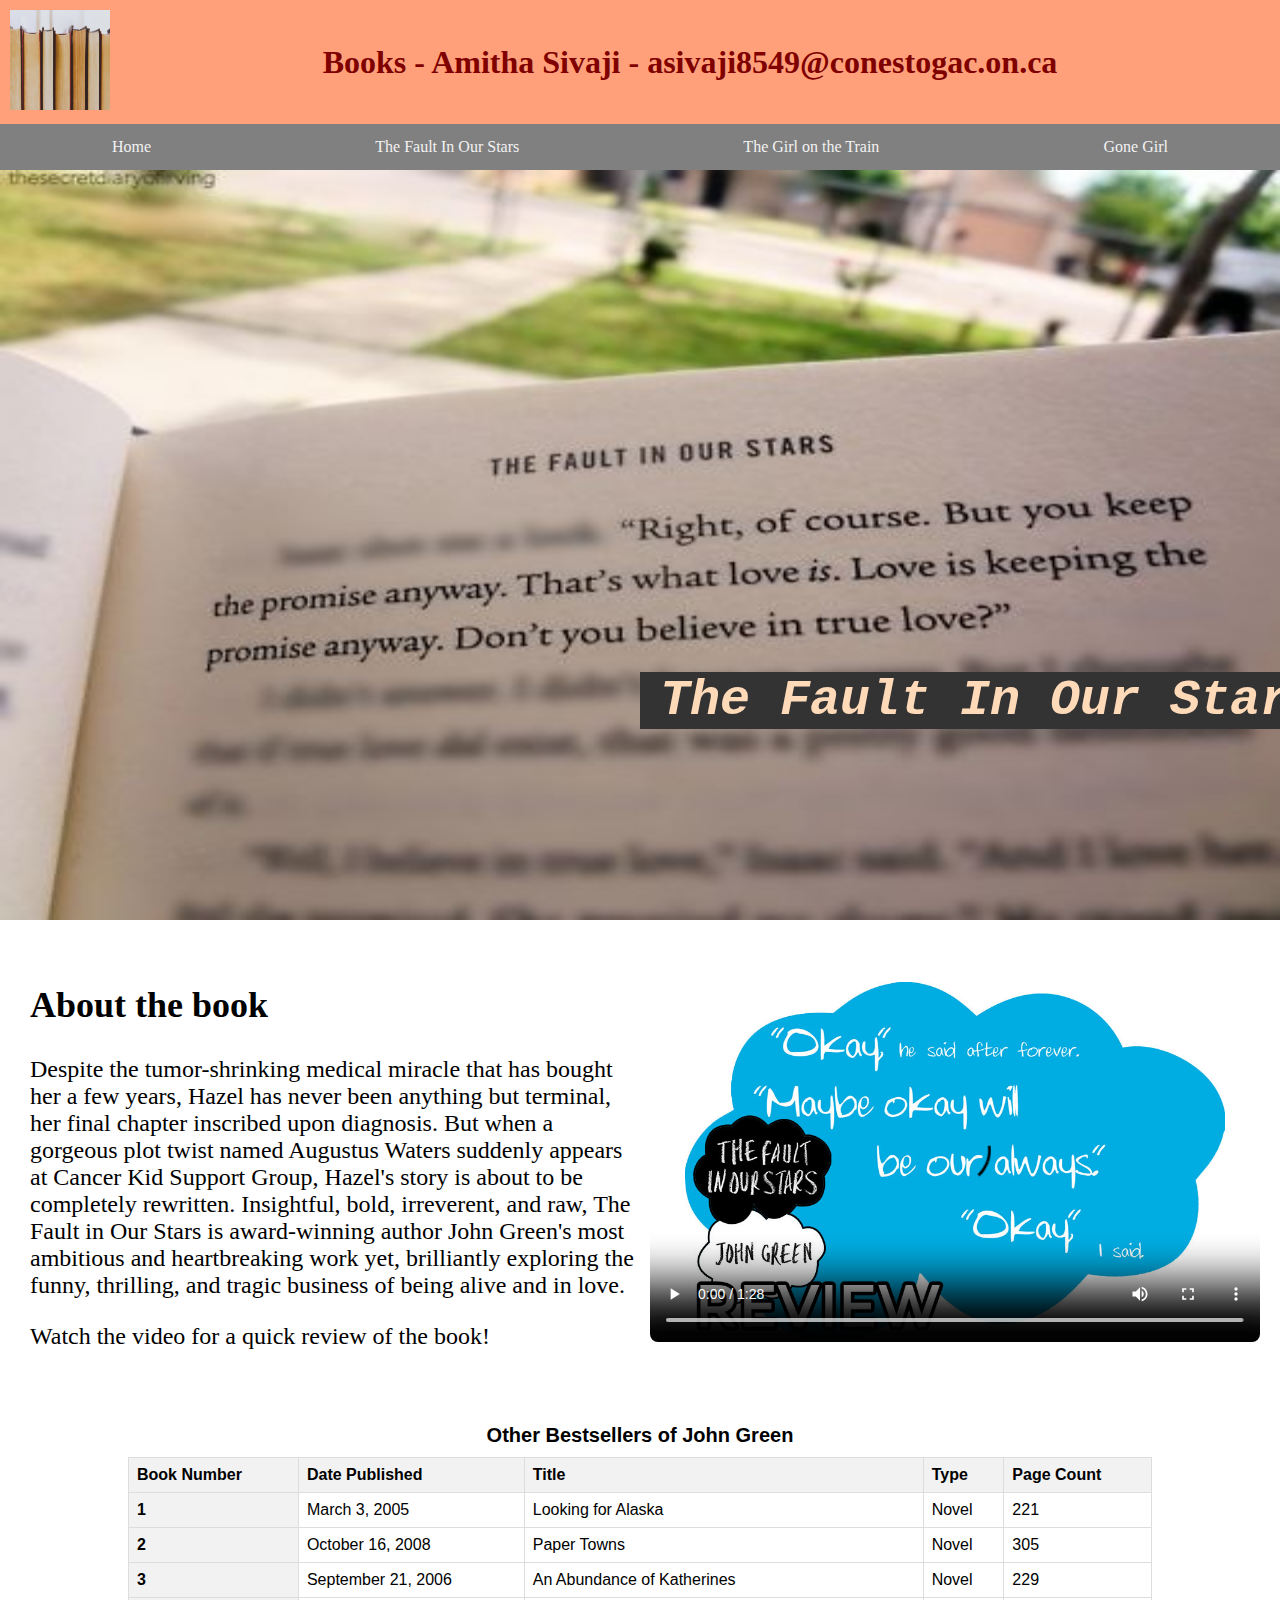
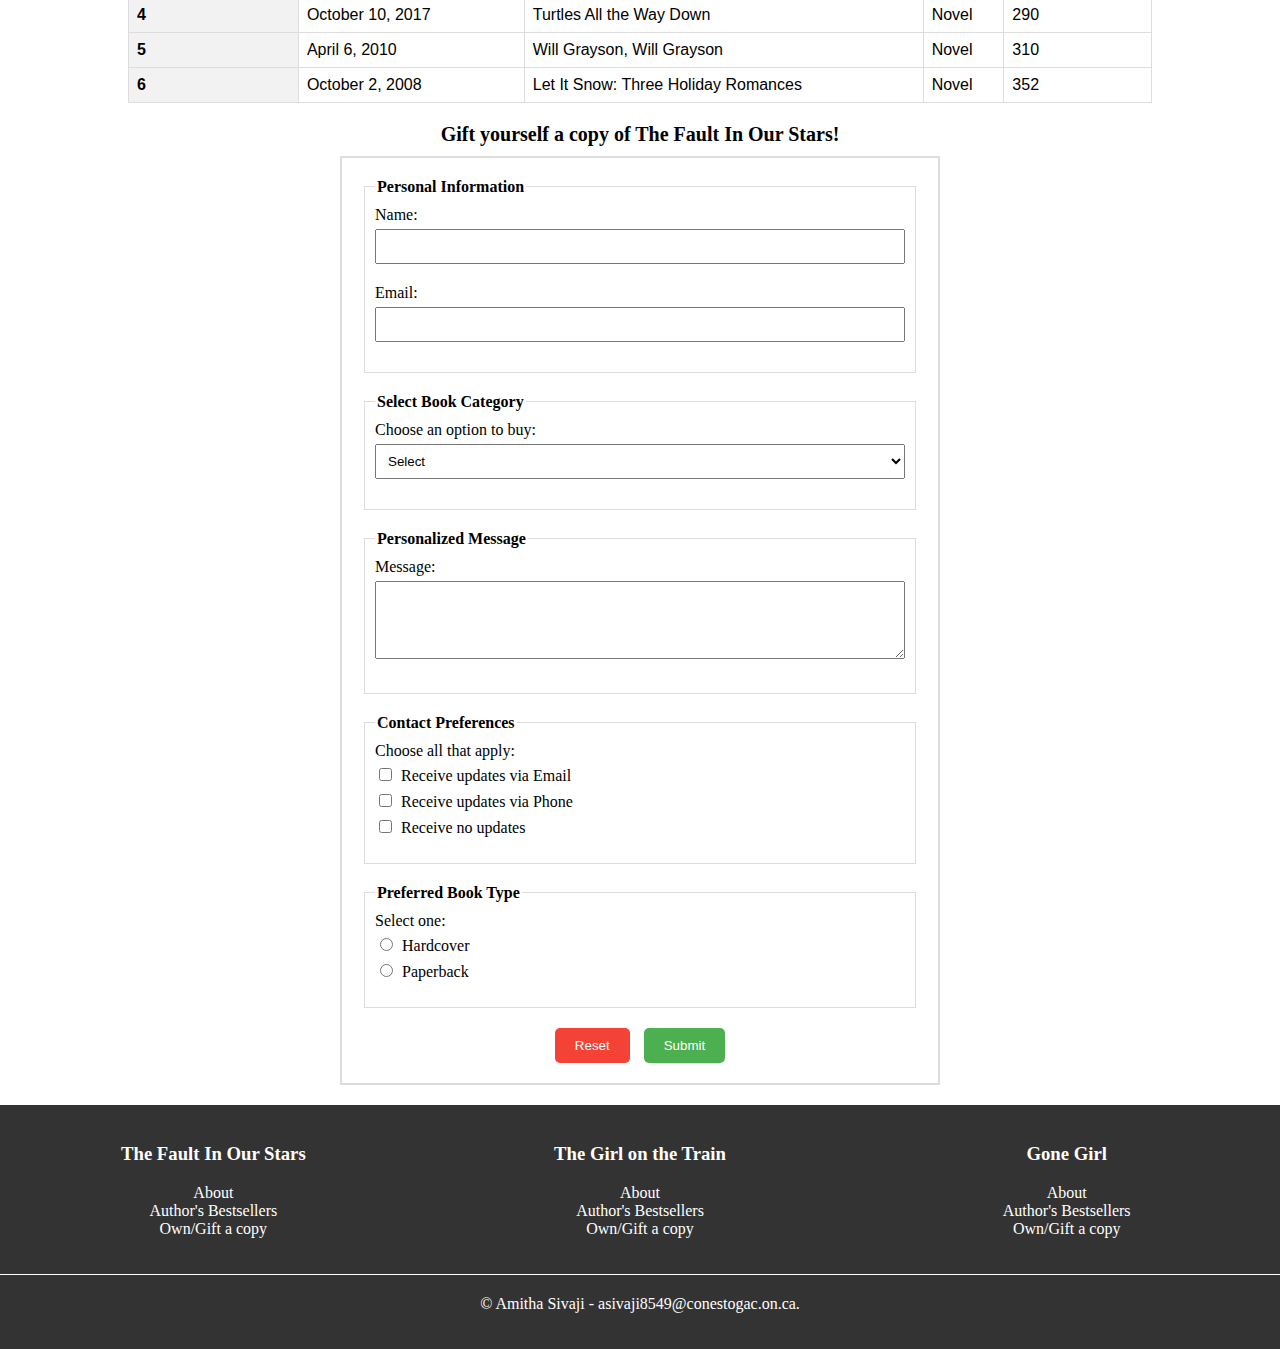
<file: fault-in-our-stars.html>
<!DOCTYPE html>
<html lang="en">
<head>
    <meta charset="UTF-8">
    <link rel="stylesheet" href="styles/style.css">
    <meta name="viewport" content="width=device-width, initial-scale=1.0">
    <!--Favicon Souce: https://favicon.io/favicon-converter/-->
    <link rel="icon" href="images/favicon.ico">
    <title>Books</title>
</head>
<body>
    
    <div class="header">
        <a href="index.html">
        <!--Logo Source: https://www.pexels.com/photo/books-768125/-->
        <img src="images/logo.jpg" alt="Book Keep Logo">
    </a>
        <h1>Books - Amitha Sivaji - asivaji8549@conestogac.on.ca</h1>
    </div>
    <nav class="topnav">
        <div class="dropdown">
            <a href="index.html">Home</a>
            <div class="dropdown-content">
                <li><a href="index.html#benefits">Benefits</a></li>
                <li><a href="index.html#significance">Significance</a></li>
                <li><a href="index.html#discover-books">Discover</a></li>
            </div>
        </div>
        <div class="dropdown">
            <a href="fault-in-our-stars.html">The Fault In Our Stars</a>
            <div class="dropdown-content">
                <li><a href="fault-in-our-stars.html#about">About</a></li>
                <li><a href="fault-in-our-stars.html#author-bestsellers">Author's Bestsellers</a></li>
                <li><a href="fault-in-our-stars.html#buy">Own/Gift a copy</a></li>
            </div>
        </div>
        <div class="dropdown">
            <a href="girl-on-the-train.html">The Girl on the Train</a>
            <div class="dropdown-content">
                <li><a href="girl-on-the-train.html#about">About</a></li>
                <li><a href="girl-on-the-train.html#author-bestsellers">Author's Bestsellers</a></li>
                <li><a href="girl-on-the-train.html#buy">Own/Gift a copy</a></li>
            </div>
        </div>
        <div class="dropdown">
            <a href="gone-girl.html">Gone Girl</a>
            <div class="dropdown-content">
                <li><a href="gone-girl.html#about">About</a></li>
                <li><a href="gone-girl.html#author-bestsellers">Author's Bestsellers</a></li>
                <li><a href="gone-girl.html#buy">Own/Gift a copy</a></li>
            </div>
        </div>
    </nav>


    
    <div class="overlay-container">
        <img src="images/fault-in-our-stars-hero-image.jpg" alt="The Fault In Our Stars">
        <h3>The Fault In Our Stars</h3>
    </div>
    
    <div id="about" class="text-video-section">
        <div class="text-content">
            <h2>About the book</h2>
            <p>
                Despite the tumor-shrinking medical miracle that has bought her a few years, Hazel has never been anything but terminal, her final chapter inscribed upon diagnosis. But when a gorgeous plot twist named Augustus Waters suddenly appears at Cancer Kid Support Group, Hazel's story is about to be completely rewritten.
                Insightful, bold, irreverent, and raw, The Fault in Our Stars is award-winning author John Green's most ambitious and heartbreaking work yet, brilliantly exploring the funny, thrilling, and tragic business of being alive and in love.

                <p>Watch the video for a quick review of the book!</p>
            </p>
        </div>
        <div class="video-container">
            <video controls poster="images/fault-in-our-stars-poster.jpg">
            <!-- image source:https://ahsthespud.com/entertainment/2014/02/04/the-fault-in-our-stars-book-review/-->
                <source src="media/fault-in-our-stars-review.mp4" type="video/mp4">
                <!-- video source: https://www.youtube.com/watch?v=tcPl1GfhiLI-->
                Your browser does not support the video tag.
            </video>
        </div>
    </div>
    <!-- Table source: https://wordsrated.com/john-green-statistics/#:~:text=Over%2050%20million%20John%20Green,more%20than%2023%20million%20copies.-->
    <div id="author-bestsellers">
    <table>
        <caption>Other Bestsellers of John Green</caption>
        <thead>
            <tr>
                <th scope="col">Book Number</th>
                <th scope="col">Date Published</th>
                <th scope="col">Title</th>
                <th scope="col">Type</th>
                <th scope="col">Page Count</th>
                </tr>
        </thead>
        <tbody>
        <tr>
          <th scope="row">1</th>
          <td>March 3, 2005</td>
          <td>Looking for Alaska</td>
          <td>Novel</td>
          <td>221</td>
        </tr>
        <tr>
            <th scope="row">2</th>
            <td>October 16, 2008</td>
            <td>Paper Towns</td>
            <td>Novel</td>
            <td>305</td>
        </tr>
        <tr>
            <th scope="row">3</th>
            <td>September 21, 2006</td>
            <td>An Abundance of Katherines</td>
            <td>Novel</td>
            <td>229</td>
        </tr>
        <tr>
            <th scope="row">4</th>
            <td>October 10, 2017</td>
            <td>Turtles All the Way Down</td>
            <td>Novel</td>
            <td>290</td>
        </tr>
        <tr>
            <th scope="row">5</th>
            <td>April 6, 2010</td>
            <td>Will Grayson, Will Grayson</td>
            <td>Novel</td>
            <td>310</td>
        </tr>
        <tr>
            <th scope="row">6</th>
            <td>October 2, 2008</td>
            <td>Let It Snow: Three Holiday Romances</td>
            <td>Novel</td>
            <td>352</td>
        </tr>
    </tbody>
      </table>
    </div>
      <div id="buy" class="form-title">Gift yourself a copy of The Fault In Our Stars!</div>
      <form action="#" method="post">
        <div class="form-section">
            <fieldset>
                <legend>Personal Information</legend>
                <div class="form-group">
                    <label for="name">Name:</label>
                    <input type="text" id="name" name="name" required>
                </div>
    
                <div class="form-group">
                    <label for="email">Email:</label>
                    <input type="email" id="email" name="email" required>
                </div>
            </fieldset>
    
            <fieldset>
                <legend>Select Book Category</legend>
                <div class="form-group">
                    <label for="options">Choose an option to buy:</label>
                    <select id="options" name="options" required>
                        <option value="select">Select</option>
                        <optgroup label="Online">
                            <option value="option1">Amazon</option>
                            <option value="option2">eBay</option>
                            <option value="option3">Walmart</option>
                        </optgroup>
                        <optgroup label="In-store pickup">
                            <option value="option4">Indigo</option>
                            <option value="option5">Book Outlet</option>
                            <option value="option6">Best Book Store</option>
                        </optgroup>
                    </select>
                </div>
            </fieldset>
    
            <fieldset>
                <legend>Personalized Message</legend>
                <div class="form-group">
                    <label for="message">Message:</label>
                    <textarea id="message" name="message" rows="4" required></textarea>
                </div>
            </fieldset>
    
            <fieldset>
                <legend>Contact Preferences</legend>
                <div class="form-group">
                    <label>Choose all that apply:</label>
                    <br>
                    <input type="checkbox" id="checkbox1" name="checkbox[]" value="option1">
                    <label for="checkbox1">Receive updates via Email</label>
                    <br>
                    <input type="checkbox" id="checkbox2" name="checkbox[]" value="option2">
                    <label for="checkbox2">Receive updates via Phone</label>
                    <br>
                    <input type="checkbox" id="checkbox3" name="checkbox[]" value="option3">
                    <label for="checkbox3">Receive no updates</label>
                </div>
            </fieldset>
    
            <fieldset>
                <legend>Preferred Book Type</legend>
                <div class="form-group">
                    <label>Select one:</label>
                    <br>
                    <input type="radio" id="radio1" name="radio" value="option1">
                    <label for="radio1">Hardcover</label>
                    <br>
                    <input type="radio" id="radio2" name="radio" value="option2">
                    <label for="radio2">Paperback</label>
                </div>
            </fieldset>
    
            <div class="form-buttons">
                <button class="reset-btn" type="reset">Reset</button>
                <button type="submit">Submit</button>
            </div>
        </div>
    </form>

</body>

<footer>
    <div class="footer">
        <div class="columns">
            <div class="column">
                <h3>The Fault In Our Stars</h3>
                <ul>
                    <li><a href="fault-in-our-stars.html#about">About</a></li>
                    <li><a href="fault-in-our-stars.html#author-bestsellers">Author's Bestsellers</a></li>
                    <li><a href="fault-in-our-stars.html#buy">Own/Gift a copy</a></li>
                </ul>
            </div>
            <div class="column">
                <h3>The Girl on the Train</h3>
                <ul>
                    <li><a href="girl-on-the-train.html#about">About</a></li>
                    <li><a href="girl-on-the-train.html#author-bestsellers">Author's Bestsellers</a></li>
                    <li><a href="girl-on-the-train.html#buy">Own/Gift a copy</a></li>
                </ul>
            </div>
            <div class="column">
                <h3>Gone Girl</h3>
                <ul>
                    <li><a href="gone-girl.html#about">About</a></li>
                    <li><a href="gone-girl.html#author-bestsellers">Author's Bestsellers</a></li>
                    <li><a href="gone-girl.html#buy">Own/Gift a copy</a></li>
                </ul>
            </div>
        </div>
        <hr>
        <p class="copyright">© Amitha Sivaji - asivaji8549@conestogac.on.ca.</p>
    </div>
</footer>

</html>
</file>
<file: styles/style.css>
body {
    margin: 0;
    /*display: flex;*/
    /*flex-direction: column;*/
    min-height: 100vh;
}

.page-container{
    text-align: center;
}

.header {
    display: flex;
    align-items: center;
    justify-content: space-between;
    background-color: lightsalmon;
    padding: 10px;
  }
  
  .header img {
    width: 100px;
    height: 100px;
  }
  
  .header h1 {
    margin: 0;
    color: maroon;
    text-align: center;
    flex-grow: 1;
  }
/* The navbar container */
.topnav {
    overflow: hidden;
    background-color: grey;
    list-style-type: none;
    padding: 0;
    display: flex;
    justify-content: space-around;
}

/* Navbar links */
.topnav li {
    text-align: center;
    position: relative;
}

.topnav a {
    display: block;
    color: #f2f2f2;
    text-align: center;
    padding: 14px 16px;
    text-decoration: none;
}

/* Dropdown content (hidden by default) */
.dropdown-content {
    display: none;
    position: absolute;
    background-color: #954646;
    min-width: 160px;
    box-shadow: 0 8px 16px rgba(0, 0, 0, 0.2);
    z-index: 1;
    text-align: left;
}

.dropdown-content a{
    text-align: left;
}

/* Show the dropdown content on hover */
.topnav .dropdown:hover .dropdown-content {
    display: block;
}

/* Links - change color on hover */
.topnav a:hover {
    background-color: #ddd;
    color: black;
}

.hero {
    text-align: center;
    margin-bottom: 20px; /* Add margin to create space between the hero and the content below */
}

.hero img {
    width: 100%;
    max-width: 100%;
    height: 400px; /* Adjust the height value as needed */
    object-fit: cover;
    display: block;
}

/* Update the class name from hero to content */
.content {
    text-align: center;
    padding: 20px;
}

.content h2 {
    color: green; /* Customize the color as needed */
    font-size: 28px; /* Adjust the font size as needed */
}

.content p {
    color: #555; /* Customize the color as needed */
    font-size: 20px; /* Adjust the font size as needed */
    line-height: 1; /* Adjust the line height as needed for readability */
}

/* Styles for the first image-text section */
.image-text-section {
    display: flex;
    align-items: center;
    justify-content: space-around;
    padding: 20px;
    background-color: #f9f9f9;
}

.image-text-section .image-container {
    flex: 1;
    max-width: 50%;
    overflow: hidden;
}

.image-text-section .image-container img {
    width: 100%;
    height: auto;
    border-radius: 8px;
    /* Apply the first clip-path to the first image */
    clip-path: circle(50%);
}

.image-text-section .text-container {
    flex: 1;
    max-width: 50%;
}

/* Styles for the second image-text section with an opposite clip-path */
.image-text-section.opposite {
    flex-direction: row-reverse; /* Reverse the order of the sections */
}

.image-text-section.opposite .image-container img {
    /* Apply a different clip-path to the second image */
    clip-path: polygon(20% 0, 100% 0, 100% 100%, 0 100%);
}

.text-container {
    flex: 1;
    max-width: 50%;
}

.text-container h3 {
    color: #333;
    font-size: 30px;
    margin-bottom: 10px;
}

.text-container p {
    color: #555;
    font-size: 22px;
    line-height: 1.5;
}
/* Add styling for the card section title */
.card-section-title {
    text-align: center;
    font-size: 24px;
    margin-bottom: 20px;
}

/* Add styling for the entire topic column section with shadow effect */
.topic-column-section.with-shadow {
    display: flex;
    justify-content: space-around;
    padding: 20px;
    background-color: #fff; /* Add a background color if needed */
}

/* Style for each individual topic column with shadow effect */
.topic-column {
    width: 350px;
    background-color: rgb(207, 199, 199);
    border: 2px solid black;
    border-radius: 8px;
    margin-bottom: 20px;
    padding: 15px;
    box-shadow: 3px 3px grey;
}

/* Style for topic column images */
.topic-column img {
    width: 100%;
    height: 500px;
    border-radius: 8px;
}

/* Style for topic column titles */
.topic-column h3 {
    font-size: 18px;
    margin-bottom: 10px;
    color: #333;
}

/* Style for topic column lists */
.topic-column ul {
    padding: 20px;
    margin-bottom: 15px;
    text-align: left;
}

/* Style for topic column list items */
.topic-column ul li {
    color: #555;
    padding-left: 20px;
    position: relative;
}

/* Style for the read more button */
.topic-column .read-more {
    text-align: centre;
}

.topic-column .button {
    display: inline-block;
    background-color: #3498db;
    color: #fff;
    padding: 8px 16px;
    border-radius: 4px;
    text-decoration: none;
    transition: background-color 0.3s ease;
}

/* Hover effect for the read more button */
.topic-column .button:hover {
    background-color: #2980b9;
}

/*Inner page styles*/
.overlay-container {
    position: relative;
    width: 100%; 
}

.overlay-container img {
    width: 100%; 
    height: 750px;
}

.overlay-container h3 {
    width: 700px;
    position: absolute;
    top: 60%; 
    left: 50%;
    /* bottom: 5%; */
    /* right: 5%; */
    background-color: #333;
    font-size: 50px;
    font-style: italic;
    font-family: 'Courier New', Courier, monospace;
    color: peachpuff;
    text-align: center;
    z-index: 1; 
}

.text-video-section {
    display: flex;
    align-items: center;
    /* justify-content: space-between; */
    padding: 20px;
}

.text-content {
    flex: 1;
    max-width: 50%;
    font-size: x-large;
    padding: 10px;
}

.video-container {
    flex: 1;
    max-width: 50%;
}

video {
    width: 100%;
    height: 360px;
    border-radius: 8px;
}

table {
    font-family: Arial, sans-serif;
    border-collapse: collapse;
    width: 80%;
    margin: auto;
    margin-top: 20px;
    margin-bottom: 20px; 
}
caption {
    caption-side: top;
    text-align: center;
    font-size: 20px;
    font-weight: bold;
    margin-bottom: 10px;
  }
  th, td {
    border: 1px solid #ddd;
    padding: 8px;
    text-align: left;
  }

  th {
    background-color: #f2f2f2;
  }

  tr:hover {
    background-color: #f5f5f5;
  }
.form-title {
    text-align: center;
    font-size: 20px;
    font-weight: bold;
    margin-bottom: 10px;
}
.form-section {
    width: 100%;
    max-width: 600px;
    padding: 20px;
    box-sizing: border-box;
    margin: auto;
    border: 2px solid #ddd;
    margin-bottom: 20px;
}

.form-group {
    margin-bottom: 10px;
}

label {
    display: inline-block;
    margin-bottom: 5px;
}

input, select, textarea {
    width: 100%;
    padding: 8px;
    margin-bottom: 10px;
    box-sizing: border-box;
}

textarea {
    resize: vertical;
}

fieldset {
    border: 1px solid #ddd;
    padding: 10px;
    margin-bottom: 20px;
}

legend {
    font-weight: bold;
}

button {
    background-color: #4CAF50;
    color: #fff;
    padding: 10px 20px;
    border: none;
    border-radius: 5px;
    cursor: pointer;
}

button:hover {
    background-color: #45a049;
}

.reset-btn {
    background-color: #f44336;
    margin-right: 10px;
}

.reset-btn:hover {
    background-color: #d32f2f;
}

.form-buttons {
    text-align: center;
}
input[type="checkbox"],
input[type="radio"] {
    width: auto;
    margin-right: 5px;
}

.footer {
    background-color: #333;
    color: #fff;
    padding: 20px 0;
    text-align: center;
    margin-top: auto; 
}


.columns {
    display: flex;
    flex-wrap: wrap;
    justify-content: space-around;
}

.column {
    flex: 1;
    margin: 0 10px;
}

.footer h3 {
    color: #fff;
}

.footer ul,
.footer ol {
    list-style-type: none;
    padding: 0;
}

.footer a {
    color: #fff;
    text-decoration: none;
}

.footer a:hover {
    text-decoration: underline;
}

hr {
    margin: 20px 0;
    border: 0;
    border-top: 1px solid #fff;
}

.copyright {
    margin-top: 10px;
    clear: both;
}
</file>
